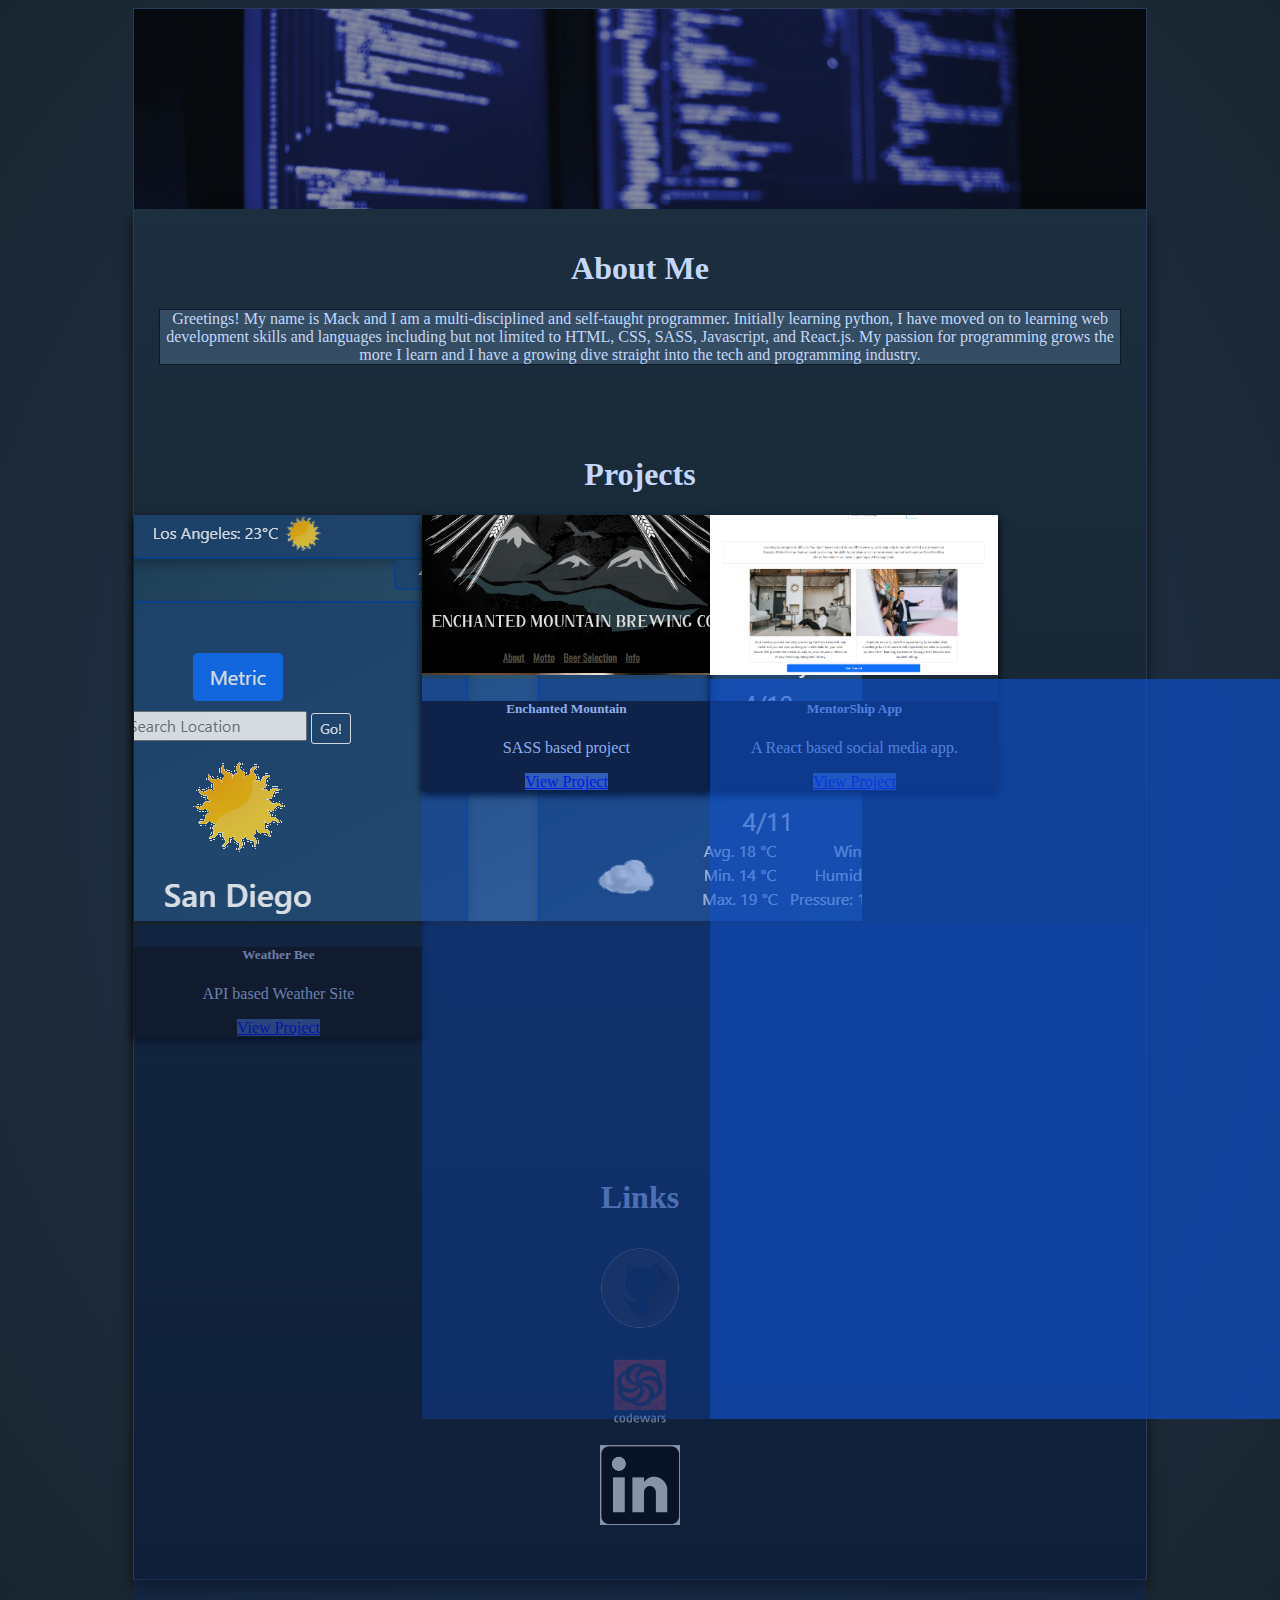
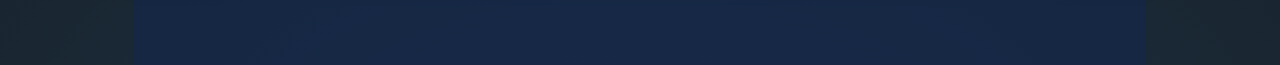
<file: index.html>
<!DOCTYPE html>
<html lang="en">
<head>
  <meta charset="utf-8">
  <title>Mack Sawyer</title>
  <meta name="description" content="The HTML5 Herald">
  <meta name="author" content="SitePoint">
  <link href="https://cdn.jsdelivr.net/npm/bootstrap@5.0.0-beta3/dist/css/bootstrap.min.css" rel="stylesheet" integrity="sha384-eOJMYsd53ii+scO/bJGFsiCZc+5NDVN2yr8+0RDqr0Ql0h+rP48ckxlpbzKgwra6" crossorigin="anonymous">
  <link rel="stylesheet" href="main.css">
</head>
<body>
  <div align="center" class="container-fluid" id="fullPage">
    <div class="container" id="header">
      <div>
        <img src="programming.jpg" id="headerImage" alt="">
      </div>
    </div>
      <div class="container" id="mainBody">
        <div class="no-gutters">
          <div class="container-fluid" id="aboutMe">
            <h1>About Me</h1>
            <div id="aboutMeBox">Greetings! My name is Mack and I am a multi-disciplined and self-taught programmer. Initially learning python, I have moved on to learning web development skills and languages including but not limited to HTML, CSS, SASS, Javascript, and React.js. My passion for programming grows the more I learn and I have a growing dive straight into the tech and programming industry. 
            </div>
          </div>
          <div class="container-fluid" id="projects">
            <h1>Projects</h1>
            <div id="row">
              <div class="col-sm" id="projectOne">
                <div class="card" style="width: 18rem;">
                  <img src="Weather8.png" id="cardOneImg" class="card-img-top" alt="...">
                  <div id="projectOneOverlay"></div>
                  <div class="card-body">
                    <h5 class="card-title">Weather Bee</h5>
                    <p class="card-text">API based Weather Site</p>
                    <a href="#" id="cardButtonOne" class="btn btn-primary">View Project</a>
                  </div>
                </div>
              </div>
              <div class="col-sm" id="projectTwo">
                <div class="card" style="width: 18rem;">
                  <img src="brewery.jpg" id="cardTwoImg" class="card-img-top" alt="...">
                  <div id="projectTwoOverlay"></div>
                  <div class="card-body">
                    <h5 class="card-title">Enchanted Mountain</h5>
                    <p class="card-text">SASS based project</p>
                    <a href="#" id="cardButtonTwo" class="btn btn-primary">View Project</a>
                  </div>
                </div>
              </div>
              <div class="col-sm" id="projectThree">
                <div class="card" style="width: 18rem;">
                  <img src="Mentor.png" id="cardThreeImg" class="card-img-top" alt="...">
                  <div id="projectThreeOverlay"></div>
                  <div class="card-body">
                    <h5 class="card-title">MentorShip App</h5>
                    <p class="card-text">A React based social media app.</p>
                    <a href="#" id="cardButtonThree" class="btn btn-primary">View Project</a>
                  </div>
                </div>
              </div>
            </div>
          </div>
          <div class="container-fluid" id="links">
            <h1>Links</h1>
            <div class="row">
              <div class="col-sm">
                <a href="https://github.com/macktsawyer"><img id="gitHubLogo" src="github.gif" alt=""></a>
              </div>
              <div class="col-sm">
                <a href="https://www.codewars.com/users/macktsawyer"><img id="codeWarsLogo" src="codewars.gif" alt=""></a>
              </div>
              <div class="col-sm">
                <a href="https://www.linkedin.com/in/mack-sawyer-a1722b92/"><img id="linkedInLogo" src="linkedin.png" alt=""></a>
              </div>
            </div>
          </div>
        </div>
      </div>
    </div>
  <div class="popUp" id="projectOnePopup">
    <div>
      <div id="exitOneX">
        +
      </div>
      <div id="largePopupPicOne"><img id="lrgPopupPicOne" src="Code1.png"></img></div>
    </div>  
    <div id="popupOneText">    
      <h1></h1>
      <div align="center" id="popupOneButtons">
        <a rel="stylesheet" href="https://macktsawyer.github.io/WeatherPage/" 
        class="btn btn-primary">Visit Project Site</a>
        <a rel="stylesheet" href="https://github.com/macktsawyer/WeatherPage" 
        class="btn btn-primary">Visit Github Page</a>
      </div>
      <div align="center" id="popupOneDescription">
        <p>This weather project was an API and DOM manipulation heavy project that required a lot of async calls. I also learned a lot about mobile responsiveness and styling with traditional CSS. I was able to implement a metric-to-imperial conversion system, read and utilize time systems as well as utilize JSON for information as needed.
        </p>
      </div>
    </div>
  </div>
  <div class="popUp" id="projectTwoPopup">
    <div>
      <div id="exitTwoX">
        +
      </div>
      <div id="largePopupPicTwo"><img id="lrgPopupPicTwo" src="Code2.png"></img></div>
    </div>
    <div id="popupTwoText">
      <h1></h1>
      <div align="center" id="popupTwoButtons">
        <a rel="stylesheet" href="https://macktsawyer.github.io/EnchantedMountainBrewing/" 
        class="btn btn-primary">Visit Project Site</a>
        <a rel="stylesheet" href="https://github.com/macktsawyer/EnchantedMountainBrewing" 
        class="btn btn-primary">Visit Github Page</a>
      </div>
      <div align="center" id="popupTwoDescription">
        <p>The Enchanted Mountain Brewing company site is a project I initiated to utilize some new SASS skills. The site is a take on a private company business style website utilizing a common modern design style and styling. 
        </p>
          <br>
        <p>
          Working on this project I was able to try my hand at return-to-top style javascript as well as link-to-scroll features. I also worked on polishing off some mobile responsiveness skills and made the site stylish for customers while also maintaining a 
          'proof of age' popup.
        </p>
      </div>
    </div>
  </div>
  <div class="popUp" id="projectThreePopup">
    <div>
      <div id="exitThreeX">
        +
      </div>
      <div id="largePopupPicThree"><img id="lrgPopupPicThree" src="MentorCode.png"></img></div>
    </div>
    <div id="popupThreeText">    
      <h1></h1>
      <div align="center" id="popupThreeButtons">
        <a rel="stylesheet" href="https://macktsawyer.github.io/mentorapp/#/front-page" 
        class="btn btn-primary">Visit Project Site</a>
        <a rel="stylesheet" href="https://github.com/macktsawyer/mentorapp" 
        class="btn btn-primary">Visit Github Page</a>
      </div>
      <div align="center" id="popupThreeDescription">
        <p>MentorShip is something of a long term project. My experience has grown immensely since the first day of starting development. I learned a lot about React and further enriched my knowledge of API calls as I started working with databases in the form of Firestore. I also learned how to utilize React Router to not only link but pass state. As I progressed deeper into MentoShip I found and learned how to use Formik and deepened my passion for Bootstrap.
        </p>
          <br>
        <p>
          Mentorship currently features user authentication, profiles, login, logout, and the ability to search for other users based off
          of profile criteria.
        </p>
      </div>
    </div>
  </div>
  <div class="bg-modal" id="backgroundModalMode">
  </div>
  <script src="main.js"></script>
</body>
</html>
</file>
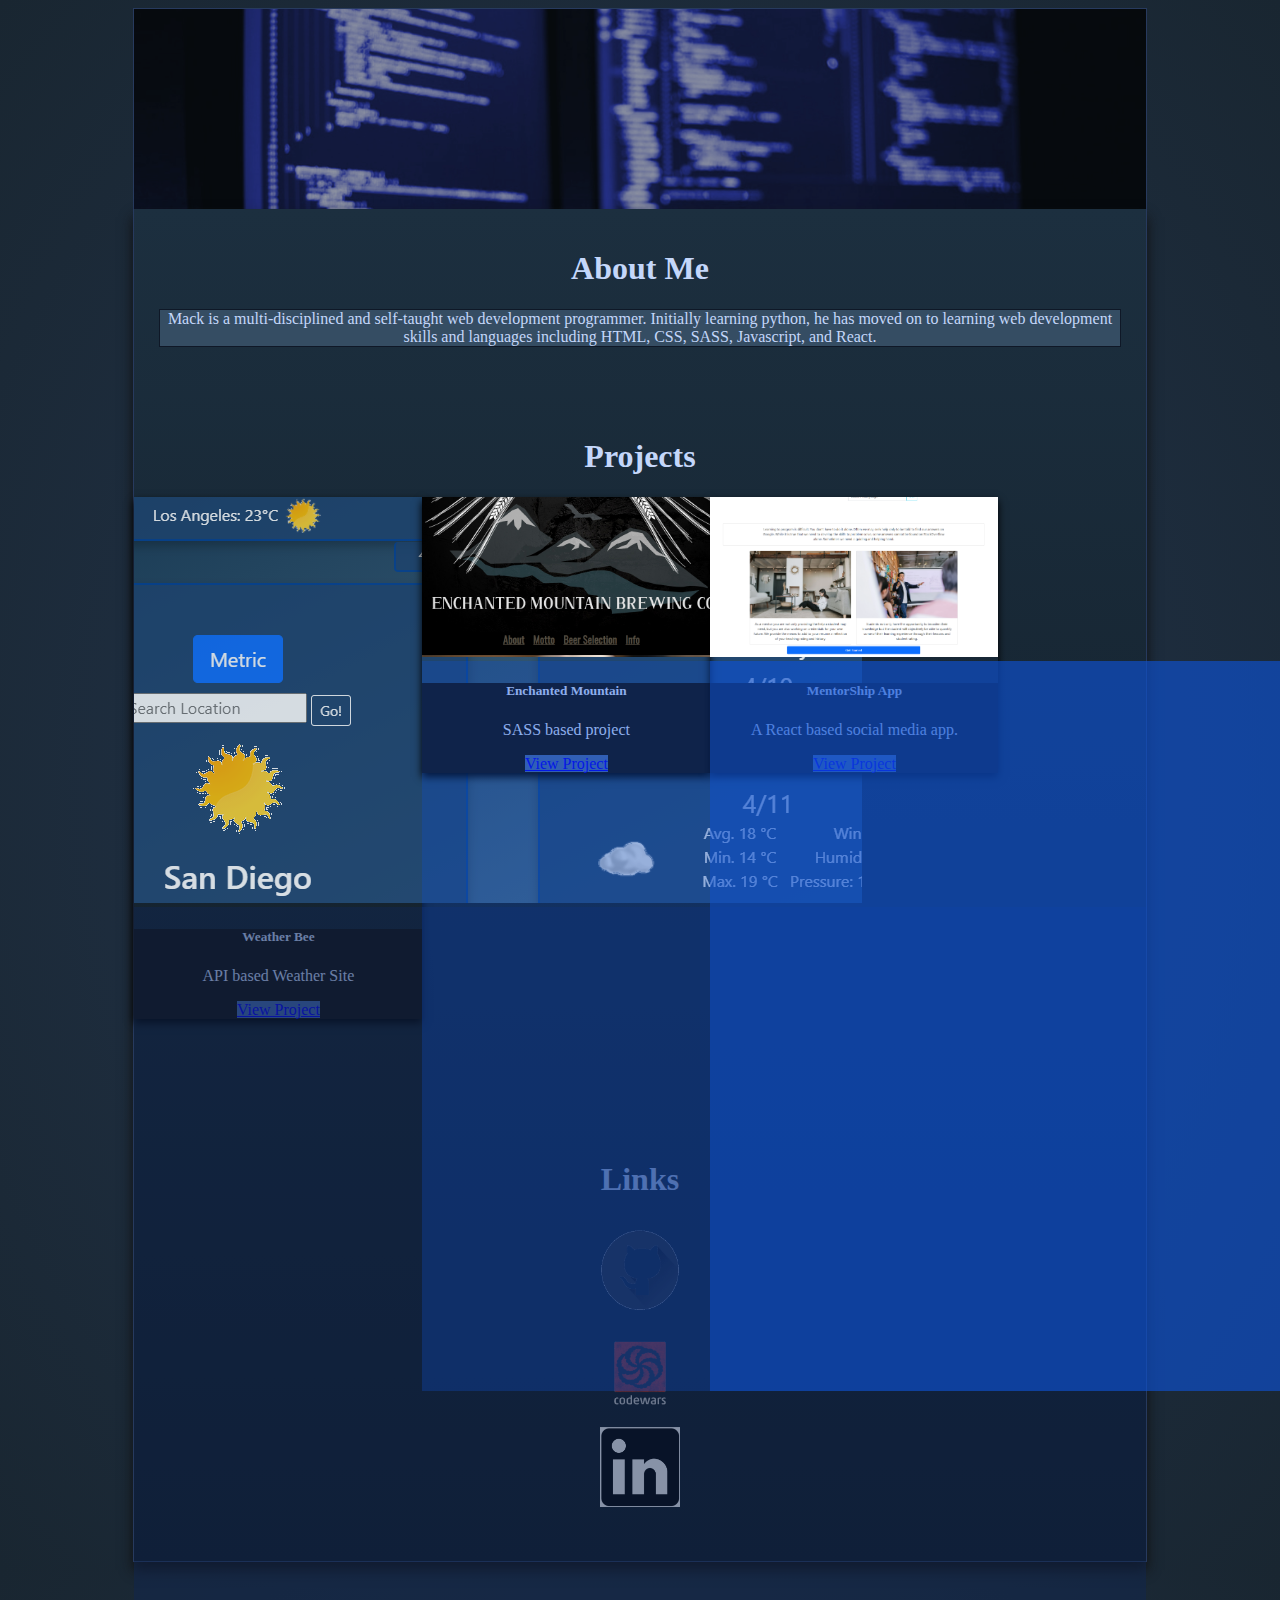
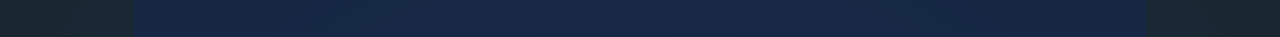
<file: main.html>
<!DOCTYPE html>
<html lang="en">
<head>
  <meta charset="utf-8">
  <title>Mack Sawyer</title>
  <meta name="description" content="The HTML5 Herald">
  <meta name="author" content="SitePoint">
  <link href="https://cdn.jsdelivr.net/npm/bootstrap@5.0.0-beta3/dist/css/bootstrap.min.css" rel="stylesheet" integrity="sha384-eOJMYsd53ii+scO/bJGFsiCZc+5NDVN2yr8+0RDqr0Ql0h+rP48ckxlpbzKgwra6" crossorigin="anonymous">
  <link rel="stylesheet" href="main.css">
</head>
<body>
  <div align="center" class="container-fluid" id="fullPage">
    <div class="container" id="header">
      <div>
        <img src="programming.jpg" id="headerImage" alt="">
      </div>
    </div>
      <div class="container" id="mainBody">
        <div class="no-gutters">
          <div class="container-fluid" id="aboutMe">
            <h1>About Me</h1>
            <div id="aboutMeBox">Mack is a multi-disciplined and self-taught web development programmer. Initially learning python, he has 
              moved on to learning web development skills and languages including HTML, CSS, SASS, Javascript, and React. 
            </div>
          </div>
          <div class="container-fluid" id="projects">
            <h1>Projects</h1>
            <div id="row">
              <div class="col-sm" id="projectOne">
                <div class="card" style="width: 18rem;">
                  <img src="Weather8.png" id="cardOneImg" class="card-img-top" alt="...">
                  <div id="projectOneOverlay"></div>
                  <div class="card-body">
                    <h5 class="card-title">Weather Bee</h5>
                    <p class="card-text">API based Weather Site</p>
                    <a href="#" id="cardButtonOne" class="btn btn-primary">View Project</a>
                  </div>
                </div>
              </div>
              <div class="col-sm" id="projectTwo">
                <div class="card" style="width: 18rem;">
                  <img src="brewery.jpg" id="cardTwoImg" class="card-img-top" alt="...">
                  <div id="projectTwoOverlay"></div>
                  <div class="card-body">
                    <h5 class="card-title">Enchanted Mountain</h5>
                    <p class="card-text">SASS based project</p>
                    <a href="#" id="cardButtonTwo" class="btn btn-primary">View Project</a>
                  </div>
                </div>
              </div>
              <div class="col-sm" id="projectThree">
                <div class="card" style="width: 18rem;">
                  <img src="Mentor.png" id="cardThreeImg" class="card-img-top" alt="...">
                  <div id="projectThreeOverlay"></div>
                  <div class="card-body">
                    <h5 class="card-title">MentorShip App</h5>
                    <p class="card-text">A React based social media app.</p>
                    <a href="#" id="cardButtonThree" class="btn btn-primary">View Project</a>
                  </div>
                </div>
              </div>
            </div>
          </div>
          <div class="container-fluid" id="links">
            <h1>Links</h1>
            <div class="row">
              <div class="col-sm">
                <a href="https://github.com/macktsawyer"><img id="gitHubLogo" src="github.gif" alt=""></a>
              </div>
              <div class="col-sm">
                <a href="https://www.codewars.com/users/macktsawyer"><img id="codeWarsLogo" src="codewars.gif" alt=""></a>
              </div>
              <div class="col-sm">
                <a href="https://www.linkedin.com/in/mack-sawyer-a1722b92/"><img id="linkedInLogo" src="linkedin.png" alt=""></a>
              </div>
            </div>
          </div>
        </div>
      </div>
    </div>
  <div class="popUp" id="projectOnePopup">
    <div>
      <div id="exitOneX">
        +
      </div>
      <div id="largePopupPicOne"><img id="lrgPopupPicOne" src="Code1.png"></img></div>
    </div>  
    <div id="popupOneText">    
      <h1></h1>
      <div align="center" id="popupOneButtons">
        <a rel="stylesheet" href="https://macktsawyer.github.io/WeatherPage/" 
        class="btn btn-primary">Visit Project Site</a>
        <a rel="stylesheet" href="https://github.com/macktsawyer/WeatherPage" 
        class="btn btn-primary">Visit Github Page</a>
      </div>
    </div>
  </div>
  <div class="popUp" id="projectTwoPopup">
    <div>
      <div id="exitTwoX">
        +
      </div>
      <div id="largePopupPicTwo"><img id="lrgPopupPicTwo" src="Code2.png"></img></div>
    </div>
    <div id="popupTwoText">
      <h1></h1>
      <div align="center" id="popupTwoButtons">
        <a rel="stylesheet" href="https://macktsawyer.github.io/EnchantedMountainBrewing/" 
        class="btn btn-primary">Visit Project Site</a>
        <a rel="stylesheet" href="https://github.com/macktsawyer/EnchantedMountainBrewing" 
        class="btn btn-primary">Visit Github Page</a>
      </div>
    </div>
  </div>
  <div class="popUp" id="projectThreePopup">
    <div>
      <div id="exitThreeX">
        +
      </div>
      <div id="largePopupPicThree"><img id="lrgPopupPicThree" src="MentorCode.png"></img></div>
    </div>
    <div id="popupThreeText">    
      <h1></h1>
      <div align="center" id="popupThreeButtons">
        <a rel="stylesheet" href="https://macktsawyer.github.io/mentorapp/#/front-page" 
        class="btn btn-primary">Visit Project Site</a>
        <a rel="stylesheet" href="https://github.com/macktsawyer/mentorapp" 
        class="btn btn-primary">Visit Github Page</a>
      </div>
    </div>
  </div>
  <div class="bg-modal" id="backgroundModalMode">
  </div>
  <script src="main.js"></script>
</body>
</html>
</file>
<file: main.css>
body {
    background: radial-gradient(#23354e, #192631);
    z-index: 1;
}

#fullPage {
    margin: none;
    z-index: 1;
}

#header {
    background: #0F1922;
    color: white;
    width: 80%;
    height: 200px;
    padding: 0px;
    margin-top: none;
    position: relative;
    border: rgb(39, 58, 94) 1px solid;
    border-bottom: none;
    z-index: 1;
}

#headerImage {
    opacity: 0.6;
    height: 500px;
    width: 100%;
    object-fit: cover;
    top: 200px;
}

#mainBody {
    background: linear-gradient(#1c2f3f, #0F1922 );
    width: 80%;
    height: 100%;
    margin: none;
    position: relative;
    color: rgb(196, 215, 250);
    border: rgb(39, 58, 94) 1px solid;
    border-top-style: none;
    box-shadow: 0 8px 12px 0 rgb(17, 17, 17);
    z-index: 1;
}

#aboutMe {
    padding-top: 20px;
    z-index: 1;
}

#aboutMeBox {
    background-color: #354d63;
    border: rgb(15, 24, 39) 1px solid;
    color: rgb(196, 215, 250);
    z-index: 1;
    width: 95%;
}

#aboutMeBox:hover {
    box-shadow: 0 8px 16px 0 rgba(0,0,0,0.2);
    z-index: 1;
}

#projects {
    margin-top: 50px;
    padding-top: 20px;
    z-index: 1;
}

#row {
    display: flex;
}

.card {
    box-shadow: 0 4px 8px 0 rgb(0, 0, 0);
    transition: 0.3s;
    z-index: 1;
    border:rgb(17, 17, 17);
}

.card:hover {
    box-shadow: 0 8px 16px 0 rgba(0,0,0,0.2);
    z-index: 1;
  }

.card-img-top {
    background-color: rgb(65, 102, 170);
    z-index: 1;
}

.card-body {
    background-color: rgba(17, 17, 17);
    z-index: 1;
}

#projectOneOverlay {
    background-color: rgb(16, 38, 80);
    position: absolute;
    width: 100%;
    height: 54%;
    cursor: pointer;
    opacity: 0.5;
    z-index: 2;
}

#cardButtonOne {
    background-color: rgb(65, 102, 170);
    border: rgb(65, 102, 170);
    z-index: 1;
}

#projectTwoOverlay {
    background-color: rgb(13, 81, 209);
    position: absolute;
    width: 100%;
    height: 54%;
    cursor: pointer;
    opacity: 0.3;
    z-index: 2;
}

#cardTwoImg {
    width: 288px;
    height: 160px;
    object-fit: cover;
    position: relative;
    top: 0px;
}

#cardButtonTwo {
    background-color: rgb(65, 102, 170);
    border: rgb(65, 102, 170);
    z-index: 1;
}

#projectThreeOverlay {
    background-color: rgb(13, 81, 209);
    position: absolute;
    width: 100%;
    height: 54%;
    cursor: pointer;
    opacity: 0.5;
    z-index: 2;
}

#cardThreeImg {
    width: 288px;
    height: 160px;
    object-fit: cover;
    position: relative;
    top: 0px;
}

#cardButtonThree {
    background-color: rgb(65, 102, 170);
    border: rgb(65, 102, 170);
    z-index: 1;
}

#links {
    margin-top: 100px;
    padding-top: 20px;
    padding-bottom: 50px;
    z-index: 1;
}

#gitHubLogo {
    height: 100px;
    width: 100px;
    z-index: 1;
}

#codeWarsLogo {
    height: 100px;
    width: 100px;
    z-index: 1;
}

#linkedInLogo {
    height: 80px;
    width: 80px;
    z-index: 1;
}

.bg-modal {
    width: 100vw;
    height: 100vh;
    background-color: rgba(0, 0, 0, 0.7);
    position: fixed;
    top: 0;
    z-index: 2;
    display: none;
}

#exitOneX {
    font-size: 80px;
    position: absolute;
    color: rgb(255, 255, 255);
    right: 0px;
    top: -35px;
    transform: rotate(45deg);
    cursor: pointer;
    z-index: 2;
}

#largePopupPicOne {
    height: 40%;
    width: 100%;
    position: absolute;
    background-color:rgb(17, 33, 63);
    z-index: 1;
    object-fit: cover;
    overflow: hidden;
}

#popupOneText {
    color: white;
    width: 100%;
    height: 60%;
    transform: translate(1%, 68%);
    z-index: 3;
}

#popupOneDescription {
    padding-top: 20px;
    width: 95%;
}

#exitTwoX {
    font-size: 80px;
    position: absolute;
    color: rgb(65, 102, 170);
    right: 0px;
    top: -35px;
    transform: rotate(45deg);
    cursor: pointer;
    z-index: 2;
}

#largePopupPicTwo {
    height: 40%;
    width: 100%;
    position: absolute;
    background-color:rgb(17, 33, 63);
    z-index: 1;
    object-fit: cover;
    overflow: hidden;
}

#popupTwoText {
    color: white;
    width: 100%;
    height: 60%;
    transform: translate(1%, 68%);
    z-index: 3;
}

#popupTwoDescription {
    padding-top: 20px;
    width: 95%;
}

#popupTwoButtons {
    color:black;
}

#exitThreeX {
    font-size: 80px;
    position: absolute;
    color: rgb(65, 102, 170);
    right: 0px;
    top: -35px;
    transform: rotate(45deg);
    cursor: pointer;
    z-index: 2;
}

#popupThreeText {
    color: white;
    width: 100%;
    height: 60%;
    transform: translate(1%, 68%);
    z-index: 3;
}

#popupThreeDescription {
    padding-top: 20px;
    width: 95%;
}

#largePopupPicThree {
    height: 40%;
    width: 100%;
    position: absolute;
    background-color:rgb(17, 33, 63);
    z-index: 1;
    object-fit: cover;
    overflow: hidden;
}

#projectOnePopup {
    height: 750px;
    width: 750px;
    position: fixed;
    border-radius: 5px;
    top: 50%;
    left: 50%;
    transform: translate(-50%, -50%);
    border: rgb(32, 43, 63) 1px solid;
    background-color: rgb(43, 60, 92);
    z-index: 25;
    display: none;
}

#projectTwoPopup {
    height: 750px;
    width: 750px;
    position: fixed;
    border-radius: 5px;
    top: 50%;
    left: 50%;
    transform: translate(-50%, -50%);
    border: rgb(32, 43, 63) 1px solid;
    background-color: rgb(43, 60, 92);
    z-index: 25;
    display: none;
}

#projectThreePopup {
    height: 750px;
    width: 750px;
    position: fixed;
    border-radius: 5px;
    top: 50%;
    left: 50%;
    transform: translate(-50%, -50%);
    border: rgb(32, 43, 63) 1px solid;
    background-color: rgb(43, 60, 92);
    z-index: 25;
    display: none;
}

.hidden {
    display: none;
}

@media screen and (max-width: 1200px) {
    #full-page {
        display: flex;
    }

    #row {
        flex-direction: column;
    }

    .card {
        margin: 10px;
    }
}
</file>
